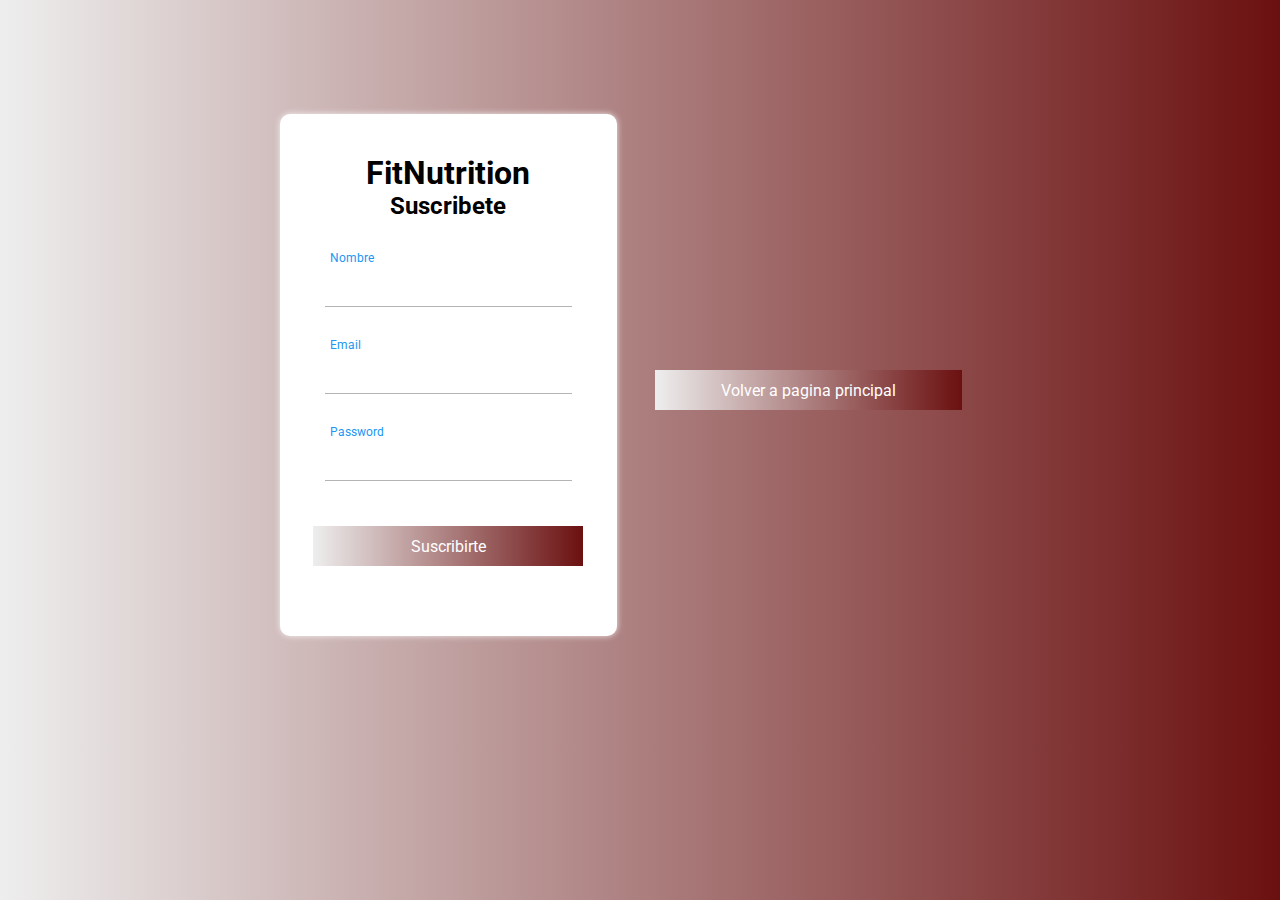
<file: contacto.html>
<!DOCTYPE html>
<html lang="es">
<head>
    <meta charset="UTF-8">
    <meta name="viewport" content="width=device-width, initial-scale=1.0">
    <title>FitNutrition</title>
    <link rel="stylesheet" href="/css/form.css">
    <link href="https://fonts.googleapis.com/css?family=Roboto:300,400,500,700&display=swap" rel="stylesheet">
</head>
<body>
    <form action="" method="POST" id="form">
        <div class="form">
            <h1>FitNutrition</h1>
            <h2>Suscribete</h2>
            <div class="grupo">
                <input type="text" name="" id="name" ><span class="barra"></span>
                <label for="">Nombre</label>
            </div>
            <div class="grupo">
                <input type="email" name="" id="email" ><span class="barra"></span>
                <label for="">Email</label>
            </div>
            <div class="grupo">
                <input type="password" name="" id="password" ><span class="barra"></span>
                <label for="">Password</label>
            </div>
            
            <button type="submit">Suscribirte</button>
            <p class="warnings" id="warnings"></p>

        </div>
    </form>

    <a class="volver" href="/index.html">
        <button>Volver a pagina principal</button>
    </a>

    <script src="/js/formulario.js"></script>
</body>
</html>
</file>
<file: css/form.css>
:root {
    --colorTextos: #49454567;
}


*,
::before,
::after {
    margin: 0;
    padding: 0;
    box-sizing: border-box;
}

body {
    font-family: 'Roboto';
    background: -webkit-linear-gradient(to right, #eeeeee, #6b1010);
    background: linear-gradient(to right, #eeeeee, #6b1010);
    height: 750px;
    display: flex;
    justify-content: center;
    align-items: center;
}

h1,h2{
    text-align: center;
    font-weight: 700;
}

form{
    background: #fff;
    padding: 40px 0;
    box-shadow: 0 0 6px 0 rgba(255, 255, 255, 0.8);
    border-radius: 10px;
}

.form{
    width: 100%;
    margin: auto;
}

form .grupo{
    position: relative;
    margin: 45px ;
}

input{
    background: none;
    color: #c6c6c6;
    font-size: 18px;
    padding: 10px 10px 10px 5px;
    display: block;
    width: 100%;
    border: none;
    border-bottom: 1px solid var(--colorTextos);
}



input:focus{ 
    outline: none;
    color: #5e5d5d;
}

label{
    color: var(--colorTextos);
    font-size: 16px;
    position: absolute;
    left: 5px;
    top: 10px;
    transition: 0.5s ease all;
    pointer-events: none;
}

input:focus~label,
input:valid~label{
    top: -14px;
    font-size: 12px;
    color: #2196f3;
}

.barra{
    position: relative;
    display: block;
    width: 100%;
}

.barra::before{
    content: "";
    height: 2px;
    width: 0%;
    bottom: 0;
    position: absolute;
    background: linear-gradient(to right, #eeeeee, #6b1010);
    transition: 0.3s ease width;
    left: 0;
}

input:focus~.barra::before{
    width: 100%;
}

.warnings{
    width: 200px;
    text-align: center;
    margin: auto;
    color: #B06AB3;
    padding-top: 20px;
}

button{
    font-family: 'roboto';
    background: #860606;
    background: -webkit-linear-gradient(to right, #eeeeee, #6b1010);
    background: linear-gradient(to right, #eeeeee, #6b1010);
    border: none;
    display: block;
    width: 80%;
    margin: 10px auto;
    color: #fff;
    height: 40px;
    font-size: 16px;
    cursor: pointer;
}

@media screen and (max-width:500px){
    form{
        width: 80%;
    }
}

.volver{
    width: 30%;
    height: 30px;
}
a{
    text-decoration: none;
}
</file>
